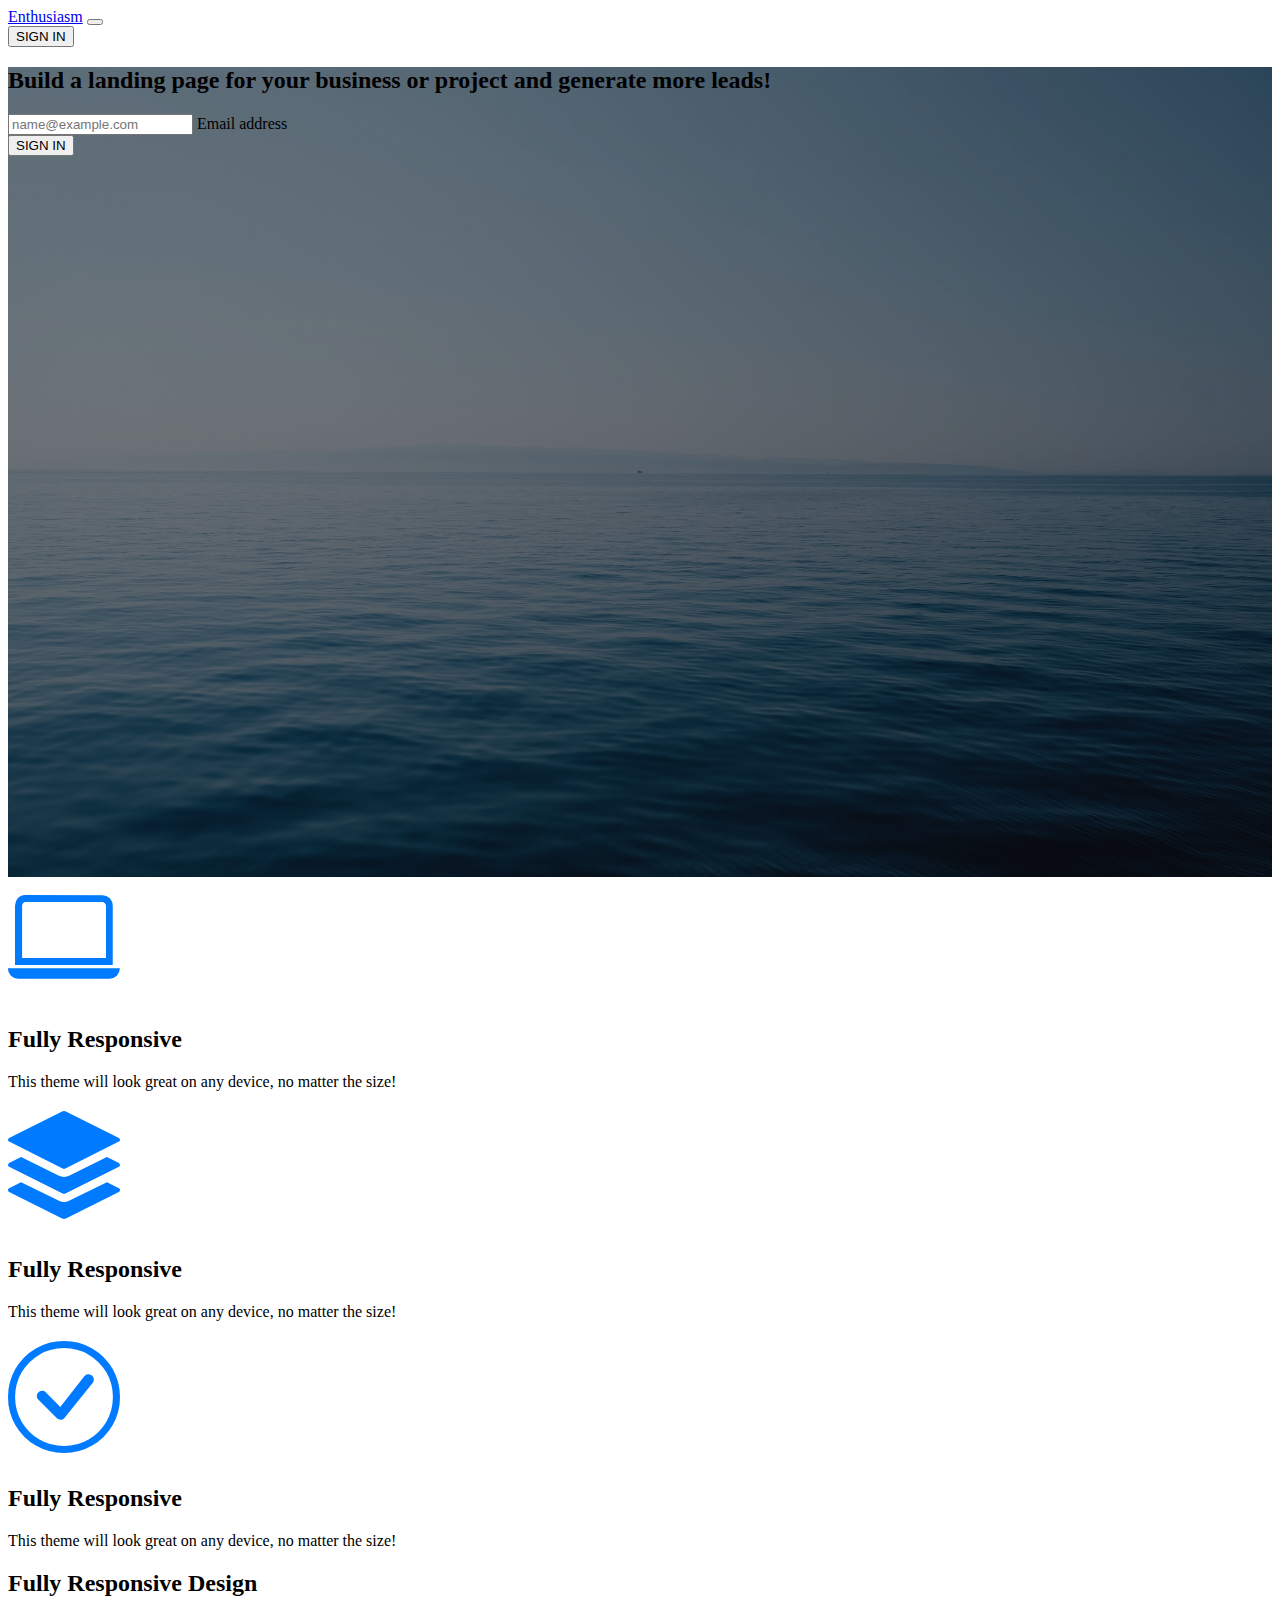
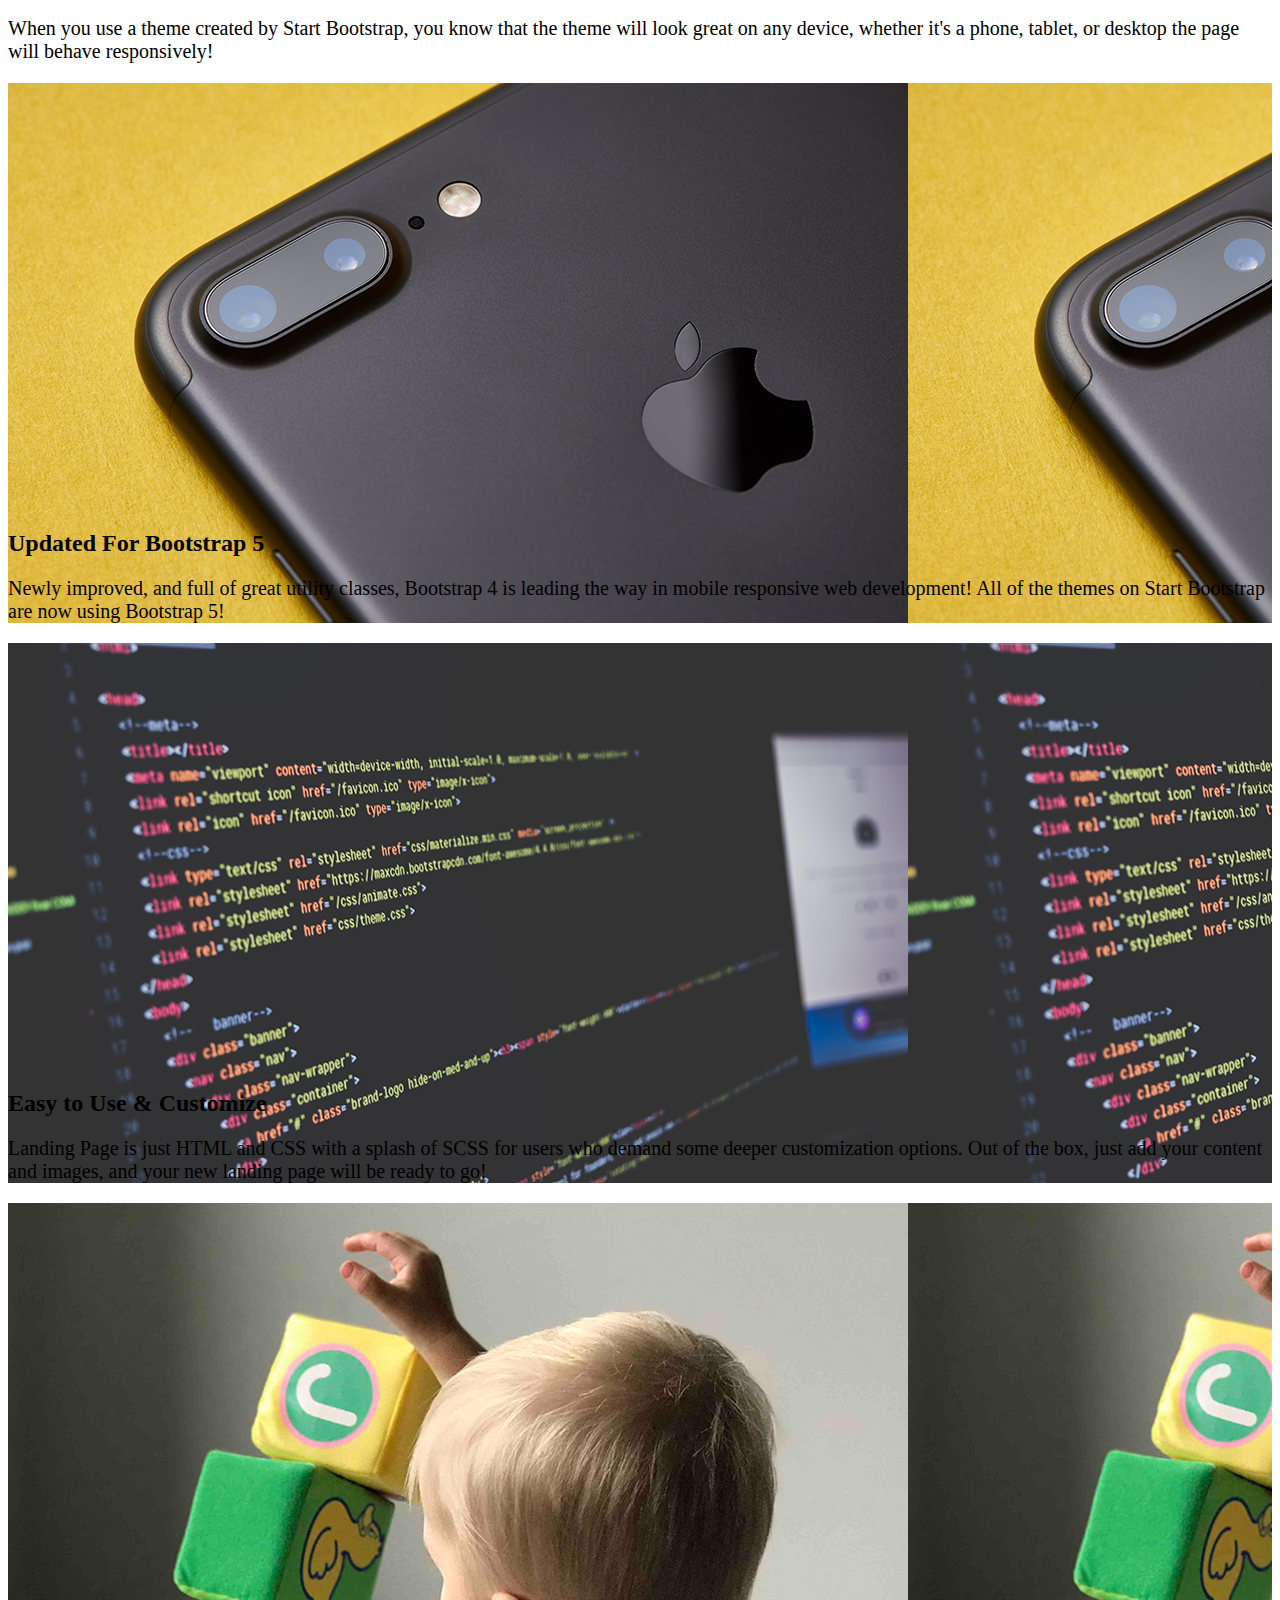
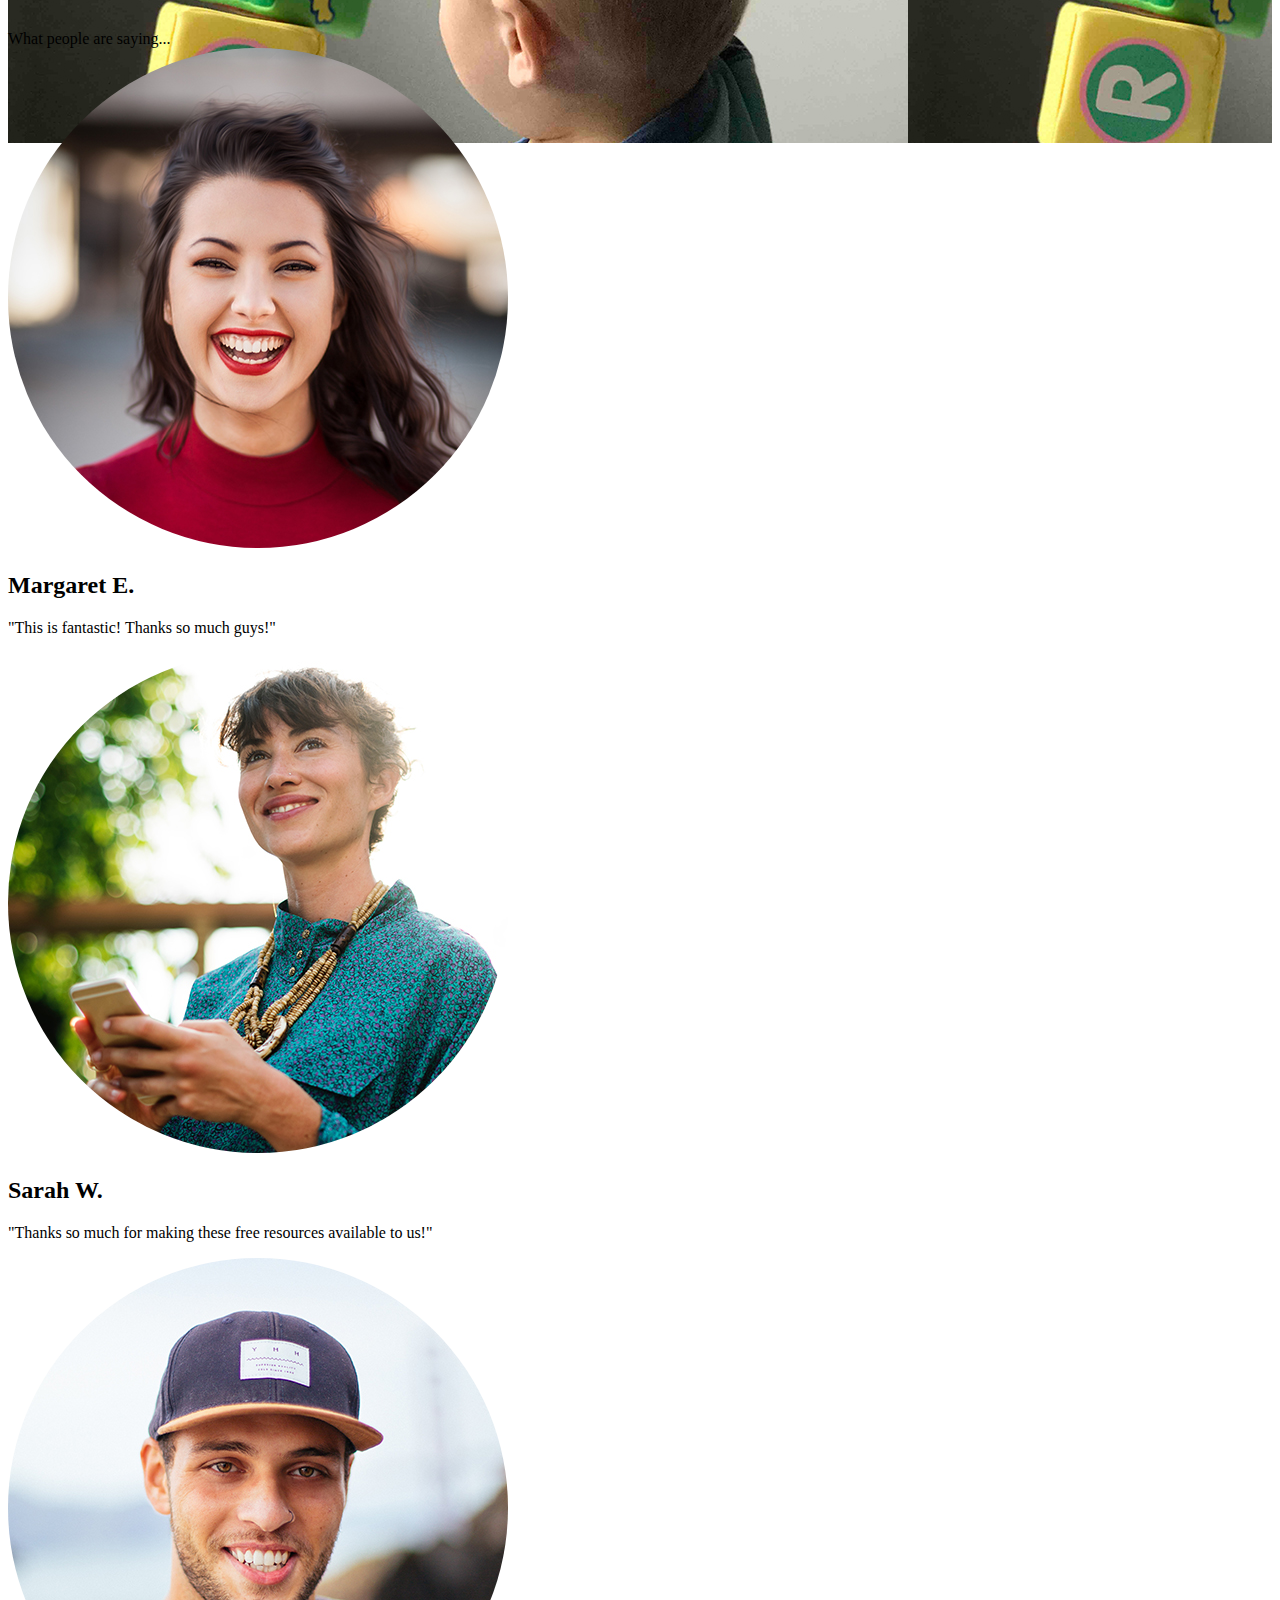
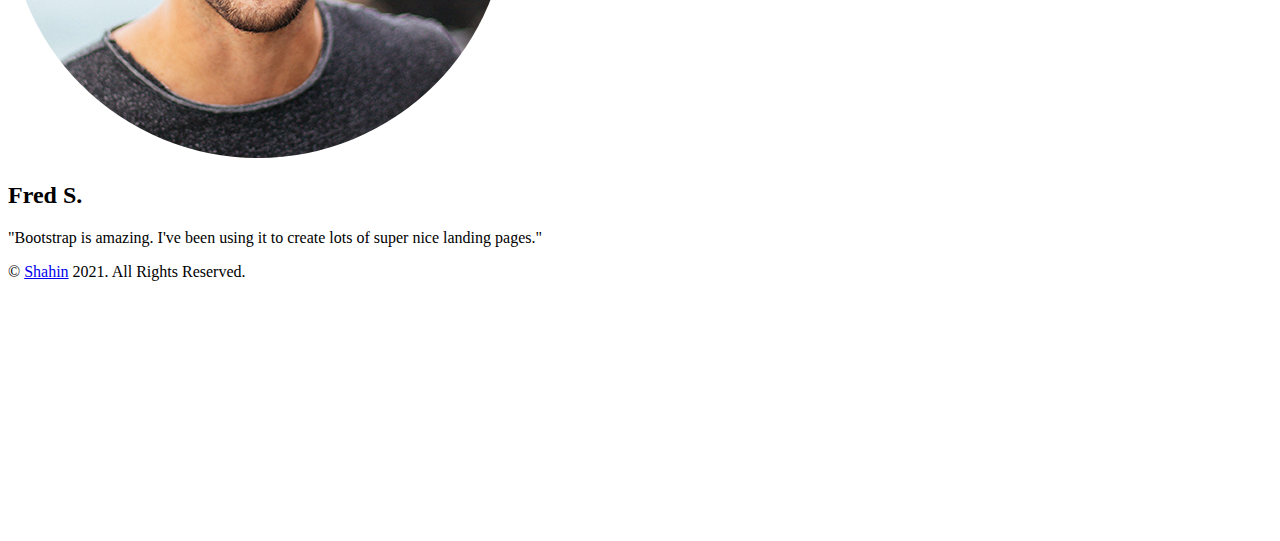
<file: assets/index.html>
<!DOCTYPE html>
<html lang="en">
  <head>
    <!-- Required meta tags -->
    <meta charset="utf-8" />
    <meta name="viewport" content="width=device-width, initial-scale=1" />

    <!-- Bootstrap CSS -->
    <link
      href="https://cdn.jsdelivr.net/npm/bootstrap@5.0.0-beta1/dist/css/bootstrap.min.css"
      rel="stylesheet"
      integrity="sha384-giJF6kkoqNQ00vy+HMDP7azOuL0xtbfIcaT9wjKHr8RbDVddVHyTfAAsrekwKmP1"
      crossorigin="anonymous"
    />
    <!--Custom Css-->
    <link rel="stylesheet" href="css/style.css" />
    <!--Boostrap icons-->
    <link
      rel="stylesheet"
      href="https://cdn.jsdelivr.net/npm/bootstrap-icons@1.3.0/font/bootstrap-icons.css"
    />
    <title>Enthusiasm</title>
  </head>
  <body>
    <!--Navigation-->
    <nav class="navbar navbar-expand-lg navbar-light bg-light">
      <div class="container-fluid">
        <a class="navbar-brand ms-5" href="#">Enthusiasm</a>
        <button
          class="navbar-toggler"
          type="button"
          data-bs-toggle="collapse"
          data-bs-target="#navbarSupportedContent"
          aria-controls="navbarSupportedContent"
          aria-expanded="false"
          aria-label="Toggle navigation"
        >
          <span class="navbar-toggler-icon"></span>
        </button>
        <div class="collapse navbar-collapse" id="navbarSupportedContent">
          <button class="btn btn-primary ms-auto me-5" type="submit">
            SIGN IN
          </button>
        </div>
      </div>
    </nav>
    <!--Header-->
    <header class="container-fluid" id="hero">
      <div
        class="container align-items-center d-flex flex-column justify-content-center"
        style="height: 100%"
      >
        <h2 class="display-5 text-white mb-5">
          Build a landing page for your business or project and generate more
          leads!
        </h2>
        <div class="row container">
          <div class="col-9 col-md-9">
            <div class="form-floating mb-3">
              <input
                type="email"
                class="form-control"
                id="floatingInput"
                placeholder="name@example.com"
              />
              <label for="floatingInput">Email address</label>
            </div>
          </div>
          <div class="col-3">
            <button class="btn btn-primary py-lg-3 px-3" type="submit">
              SIGN IN
            </button>
          </div>
        </div>
      </div>
    </header>
    <!--Section1-->
    <section class="container-fluid bg-light" id="">
      <div class="row">
        <div class="mt-0 col-lg-4 align-items-center d-flex flex-column">
          <i class="bi bi-laptop ico ms-5"></i>
          <h2 class="ms-5">Fully Responsive</h2>
          <p class="ms-5">
            This theme will look great on any device, no matter the size!
          </p>
        </div>
        <div class="mt-0 col-lg-4 align-items-center d-flex flex-column">
          <i class="bi bi-stack ico ms-5"></i>
          <h2 class="ms-5">Fully Responsive</h2>
          <p class="ms-5">
            This theme will look great on any device, no matter the size!
          </p>
        </div>
        <div class="mt-0 mb-5 col-lg-4 align-items-center d-flex flex-column">
          <i class="bi bi-check-circle ico ms-5"></i>
          <h2 class="ms-5">Fully Responsive</h2>
          <p class="ms-5">
            This theme will look great on any device, no matter the size!
          </p>
        </div>
      </div>
    </section>
    <!--Section2-->
    <section class="container-fluid bg-fark" id="sec2">
      <div class="row">
        <div class="col-lg-6">
          <div
            class="container align-items-center d-flex flex-column justify-content-center"
            style="height: 100%"
          >
            <h2 class="display-5">Fully Responsive Design</h2>
            <p class="display-6" style="font-size: 20px !important">
              When you use a theme created by Start Bootstrap, you know that the
              theme will look great on any device, whether it's a phone, tablet,
              or desktop the page will behave responsively!
            </p>
          </div>
        </div>
        <div class="col-lg-6 p-0"><div class="sekilip"></div></div>
      </div>
    </section>
    <!--Section3-->
    <section class="container-fluid" id="sec3">
      <div class="row">
        <div class="col-lg-6 order-lg-last order">
          <div
            class="container align-items-center d-flex flex-column justify-content-center"
            style="height: 100%"
          >
            <h2 class="display-5">Updated For Bootstrap 5</h2>
            <p class="display-6" style="font-size: 20px !important">
              Newly improved, and full of great utility classes, Bootstrap 4 is
              leading the way in mobile responsive web development! All of the
              themes on Start Bootstrap are now using Bootstrap 5!
            </p>
          </div>
        </div>
        <div class="col-lg-6 p-0">
          <div class="sekilkod"></div>
        </div>
      </div>
    </section>
    <!--Section4-->
    <section class="container-fluid" id="sec3">
      <div class="row">
        <div class="col-lg-6 order-lg-first">
          <div
            class="container align-items-center d-flex flex-column justify-content-center"
            style="height: 100%"
          >
            <h2 class="display-5">Easy to Use & Customize</h2>
            <p class="display-6" style="font-size: 20px !important">
              Landing Page is just HTML and CSS with a splash of SCSS for users
              who demand some deeper customization options. Out of the box, just
              add your content and images, and your new landing page will be
              ready to go!
            </p>
          </div>
        </div>
        <div class="col-lg-6 p-0">
          <div class="sekilusaq"></div>
        </div>
      </div>
    </section>
    <!--Section5-->
    <section class="container-fluid" id="sec5">
      <div class="display-3 text-center">What people are saying...</div>
      <div class="row">
        <div class="col-lg-4 p-5">
          <img
            class="img-fluid rounder"
            src="assets/testimonials-1.jpg"
            alt=""
          />
          <h2 class="text-center">Margaret E.</h2>
          <p class="text-center">"This is fantastic! Thanks so much guys!"</p>
        </div>
        <div class="col-lg-4 p-5">
          <img class="img-fluid rounder" src="assets/sekil1.jpg" alt="" />
          <h2 class="text-center">Sarah W.</h2>
          <p class="text-center">
            "Thanks so much for making these free resources available to us!"
          </p>
        </div>
        <div class="col-lg-4 p-5">
          <img
            class="img-fluid rounder"
            src="assets/testimonials-2.jpg"
            alt=""
          />
          <h2 class="text-center">Fred S.</h2>
          <p class="text-center">
            "Bootstrap is amazing. I've been using it to create lots of super
            nice landing pages."
          </p>
        </div>
      </div>
    </section>
    <!--Footer-->
    <footer
      class="container-fluid bg-dark text-white align-items-center d-flex justify-content-center"
    >
      <div>
        © <a href="#" class="link-primary">Shahin</a> 2021. All Rights Reserved.
      </div>
    </footer>
    <!-- Bootsrap JS -->
    <script
      src="https://cdn.jsdelivr.net/npm/bootstrap@5.0.0-beta1/dist/js/bootstrap.bundle.min.js"
      integrity="sha384-ygbV9kiqUc6oa4msXn9868pTtWMgiQaeYH7/t7LECLbyPA2x65Kgf80OJFdroafW"
      crossorigin="anonymous"
    ></script>
  </body>
</html>
</file>
<file: assets/css/style.css>
#hero {
  background-image: linear-gradient(rgba(0, 0, 0, 0.5), rgba(0, 0, 0, 0.5)),
    url(../assets/sea.jpg);
  background-size: cover;
  height: 90vh;
}
.ico {
  font-size: 7rem !important;
  color: #007bff !important;
}
body {
  overflow-x: hidden;
}
#sec2 {
  height: 60vh;
}
footer {
  height: 30vh;
}
.rounder {
  border-radius: 100%;
}
.sekilip {
  background-image: url(../assets/iphone.jpg) !important;
  height: 60vh;
}
.sekilkod {
  background-image: url(../assets/kod.jpg) !important;
  height: 60vh;
}
.sekilusaq {
  background-image: url(../assets/usaq.jpg) !important;
  height: 60vh;
}
#sec3 {
  height: 60vh;
}
@media only screen and (max-width: 991px) {
  #sec3 {
    height: 60vh;
    margin-top: 170px;
    position: relative;
  }
  #sec2 {
    height: 60vh;
    margin-top: 50px;
    position: relative;
  }
  .yazi {
    width: 300px !important;
  }
  #sec5 {
    margin-top: 200px;
    position: relative;
  }
  body {
    margin-right: 0px !important;
  }
}
@media only screen and (max-width: 479px) {
  #sec3 {
    height: 60vh;
    margin-top: 180px;
  }
}
@media only screen and (max-width: 400px) {
  #sec3 {
    height: 60vh;
    margin-top: 260px;
  }
  #sec5 {
    height: 60vh;
    margin-top: 330px;
    position: relative;
  }
  footer {
    margin-top: 190vh;
  }
}
</file>
